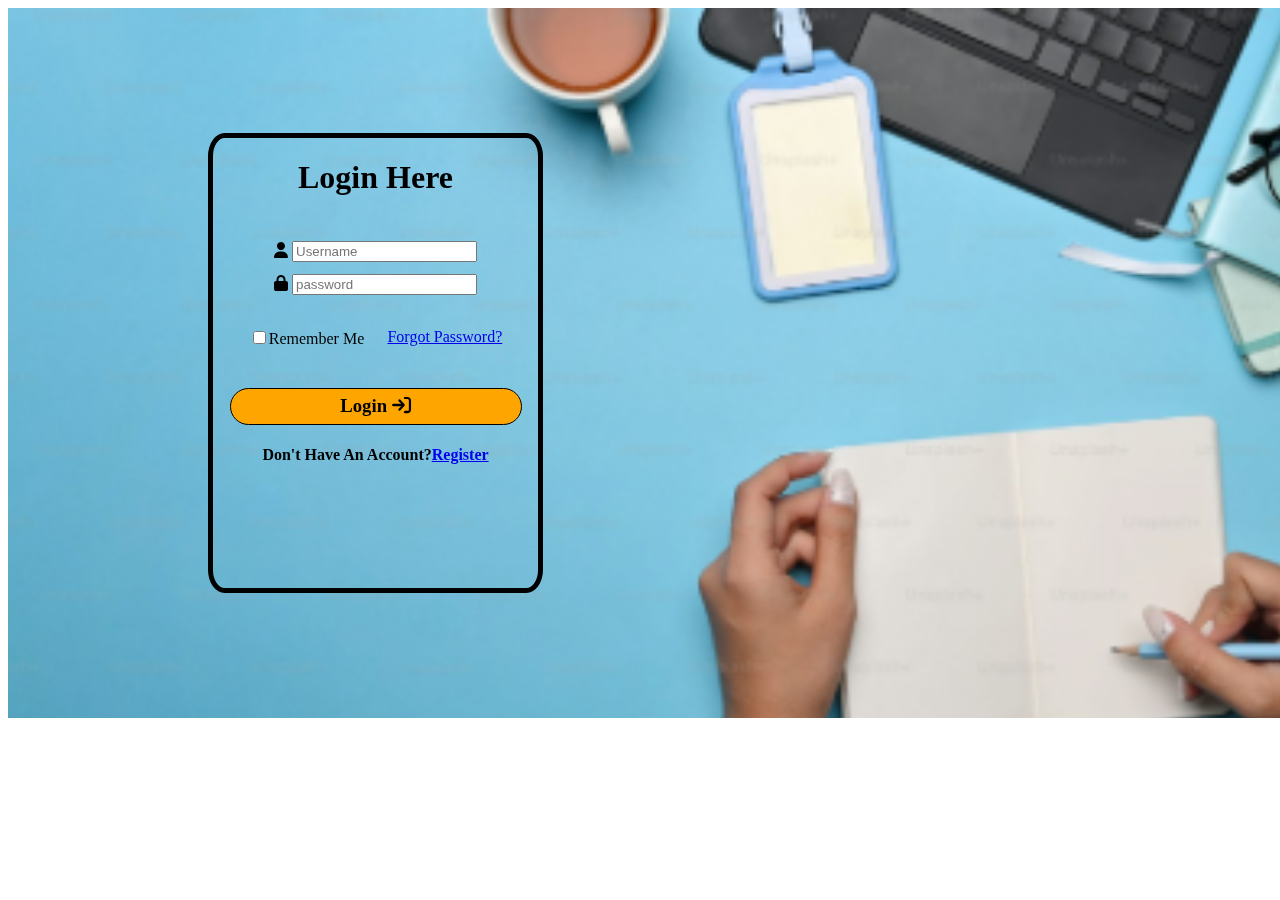
<file: index.html>
<!DOCTYPE html>
<html lang="en">

<head>
    <meta charset="UTF-8">
    <meta name="viewport" content="width=device-width, initial-scale=1.0">
    <title>Login</title>
    <link rel="stylesheet" href="https://cdnjs.cloudflare.com/ajax/libs/font-awesome/6.7.2/css/all.min.css"
        integrity="sha512-Evv84Mr4kqVGRNSgIGL/F/aIDqQb7xQ2vcrdIwxfjThSH8CSR7PBEakCr51Ck+w+/U6swU2Im1vVX0SVk9ABhg=="
        crossorigin="anonymous" referrerpolicy="no-referrer" />
    <link rel="stylesheet" href="style.css">
</head>

<body>
    <div class="ph01">
        <div id="d01" class="zoom1">

            <h1>Login Here</h1>

            <div class="c1">
                <div class="user"><i class="fa-solid fa-user"></i>
                    <input type="text" placeholder="Username">
                </div>
                <div class="placeholder"><i class="fa-solid fa-lock"></i>
                    <input type="password" placeholder="password">
                </div>
            </div>

            <div class="c2 ">
                <label for="ps1" class="zoom">
                    <input type="checkbox" value="remember" name="remember">Remember Me
                </label>
                <a href="//forgot.password" target="_blank" class="zoom">Forgot Password?</a>
            </div>

            <div class="c3">
                <h3>Login <i class="fa-solid fa-arrow-right-to-bracket"></i>
            </div>

            <div class="c4 ">
                <h4 class="zoom">Don't Have An Account?<a href="register.html" target="_blank">Register</a></h4>
            </div>

        </div>
    </div>
</body>

</html>
</file>
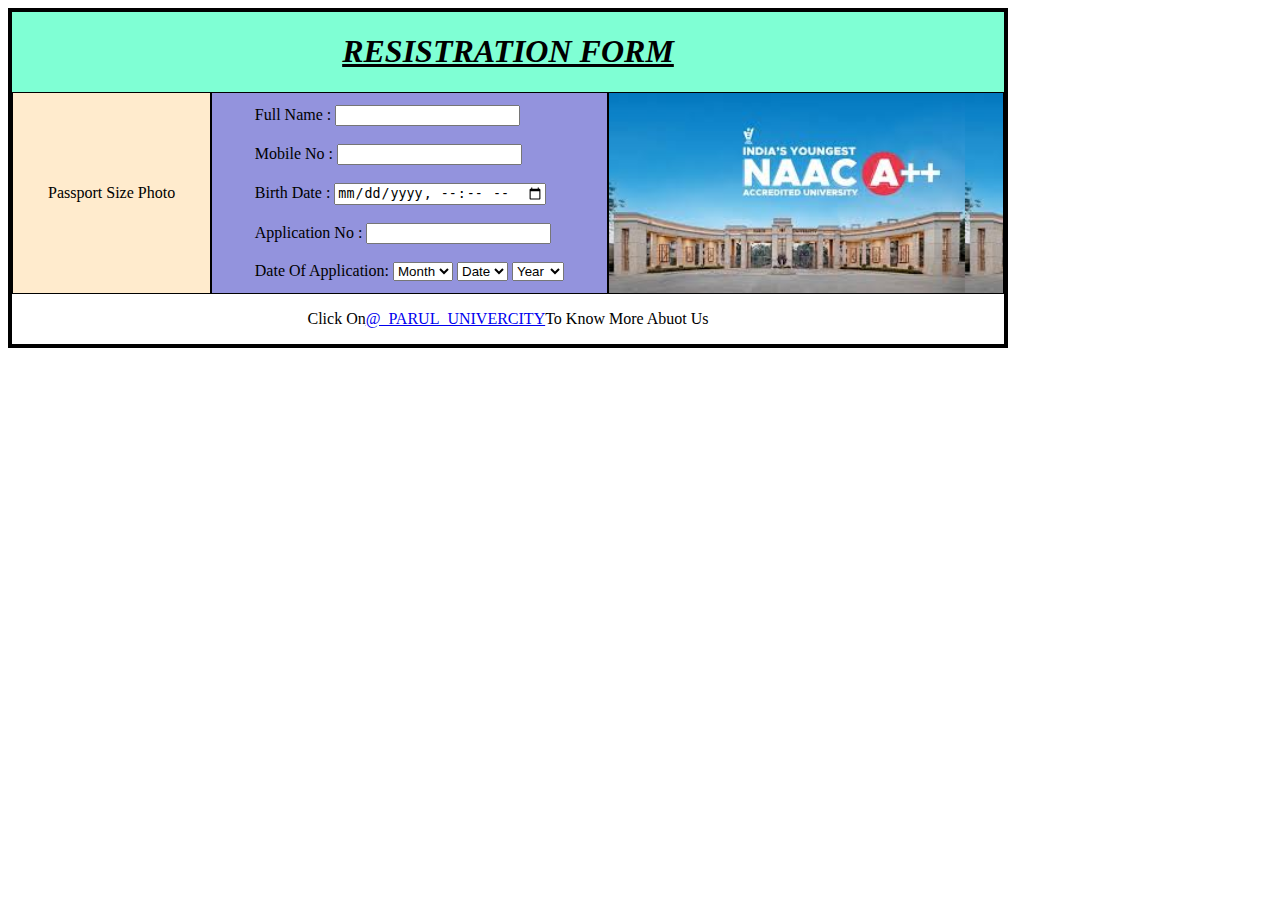
<file: register.html>
<!DOCTYPE html>
<html lang="en">

<head>
  <meta charset="UTF-8">
  <meta name="viewport" content="width=device-width, initial-scale=1.0">
  <title>PU Registation Form</title>
  <link rel="stylesheet" href="register.css">
</head>

<body>
  <div style="width: 1000px;">
    <div id="p5">
      <div id="ab01">
        <h1><I><U>RESISTRATION FORM</U></I></h1>
      </div>
      <div id="ps10">
        <div id="xy01">Passport Size Photo</div>

        <div id="pr03">
          <form action="">

            <div class="01"><label for="name">Full Name : </label>
              <input type="text" id="name" name="name">
            </div>
            <br>
            <div class="02"><label for="phone">Mobile No : </label>
              <input type="number" id="number" name="number">
            </div>
            <br>
            <div class="04"><label for="dob">Birth Date : </label>
              <input type="datetime-local" id="date" name="date">
            </div>
            <br>
            <div class="05"><label for="Application No">Application No : </label>
              <input type="number" id="number" name="number">
            </div>

            <!-- <label for="Expiry_date">Expiration Date : </label>
                <input type="date" id="date!" name="date!"> -->
            <br>
            <div class="06">
              Date Of Application:
              <select name="month">
                <option>Month</option>
                <option value="Jan">Jan</option>
                <option value="Feb">Feb</option>
                <option value="Mar">Mar</option>
                <option value="Apr">Apr</option>
                <option value="May">May</option>
                <option value="Jun">Jun</option>
                <option value="Jul">Jul</option>
                <option value="Aug">Aug</option>
                <option value="Sept">Sept</option>
                <option value="Oct">Oct</option>
                <option value="Nov">Nov</option>
                <option value="Dec">Dec</option>
              </select>
              <select name="date">
                <option>Date</option>
                <option value="01">01</option>
                <option value="02">02</option>
                <option value="03">03</option>
                <option value="04">04</option>
                <option value="05">05</option>
                <option value="06">06</option>
                <option value="07">07</option>
                <option value="08">08</option>
                <option value="09">09</option>
                <option value="10">10</option>
                <option value="11">11</option>
                <option value="12">12</option>
                <option value="13">13</option>
                <option value="14">14</option>
                <option value="15">15</option>
                <option value="16">16</option>
                <option value="17">17</option>
                <option value="18">18</option>
                <option value="19">19</option>
                <option value="20">20</option>
                <option value="21">21</option>
                <option value="22">22</option>
                <option value="23">23</option>
                <option value="24">24</option>
                <option value="25">25</option>
                <option value="26">26</option>
                <option value="27">27</option>
                <option value="28">28</option>
                <option value="29">29</option>
                <option value="31">31</option>
              </select>
              <select>
                <option>Year</option>
                <option value="2024">2024</option>
                <option value="2025">2025</option>
                <option value="2026">2026</option>
              </select>
            </div>



          </form>
        </div>

        <div id="mn01"> </div>
      </div>
      <div id="kk0">
        Click On
        <a href="https://paruluniversity.ac.in/" target="_blank">@_PARUL_UNIVERCITY</a>
        To Know More Abuot Us
      </div>
    </div>
</body>

</html>
</file>
<file: style.css>
.ph01 {
    height: 710px;
    width: 1520px;
    background-image: url(Screenshot\ 2025-02-21\ 130901.png);
    background-size: cover;
    position: fixed;
}

#d01 {
    height: 450px;
    width: 325px;
    border: 5px solid black;
    border-radius: 5%;
    display: flex;
    align-items: center;
    flex-direction: column;
    animation: blink 1.5s infinite alternate;
    margin-top: 125px;
    margin-left: 200px;

}

@keyframes blink {
    0% {
        background-color: red;
    }

    100% {
        background-color: rgb(212, 255, 0);
    }
}

.c1 {
    margin-top: 10px;
    height: 80px;
    width: 200;
    display: flex;
    flex-direction: column;
    justify-content: space-evenly;
}

.c2 {
    width: 300px;
    display: flex;
    justify-content: space-evenly;
    margin-top: 20px;
}

.c3 {
    height: 35px;
    width: 290px;
    background-color: orange;
    display: flex;
    align-items: center;
    justify-content: center;
    margin-top: 40px;
    border: 1px black solid;
    border-radius: 25px;
}

.c4 {
    height: 20px;
    width: 290px;
    display: flex;
    justify-content: center;
}

.zoom {
    transition: transform 0.3s ease-in-out;
}

.zoom:hover {
    transform: scale(1.3);
}

/* .zoom1{
    transition: transform 0.3s ease-in-out;
}
.zoom1:hover{
    transform: scale(2);
} */
</file>
<file: register.css>
#pr03{
    background-color: rgb(147, 147, 221);
    height: 200px;
    width: 400px;
    display: flex;
    align-items: center;
    justify-content: center;
    border: 1px black solid;
    
   }
   #ab01{
    display: flex;
    justify-content: center;
    background-color: aquamarine;
   }
   
   #p5{
    border: 4px black solid;
   }
   #xy01{
    height: 200px;
    width: 200px;
    border: 1px black solid;
    display: flex;
    justify-content: center;
    align-items: center;
    background-color: blanchedalmond;
    
   }
   #mn01{
    height: 200px;
    width: 400px;
    border: 1px black solid;
    align-content: center;
    background-image: url(download.jpeg);
    background-size: contain;
   }
   #ps10{
    display: flex;
    justify-content: space-evenly;

   }

   #kk0{
    display: flex;
    justify-content: center;
    align-items: center;
    height: 50px;
   }
</file>
